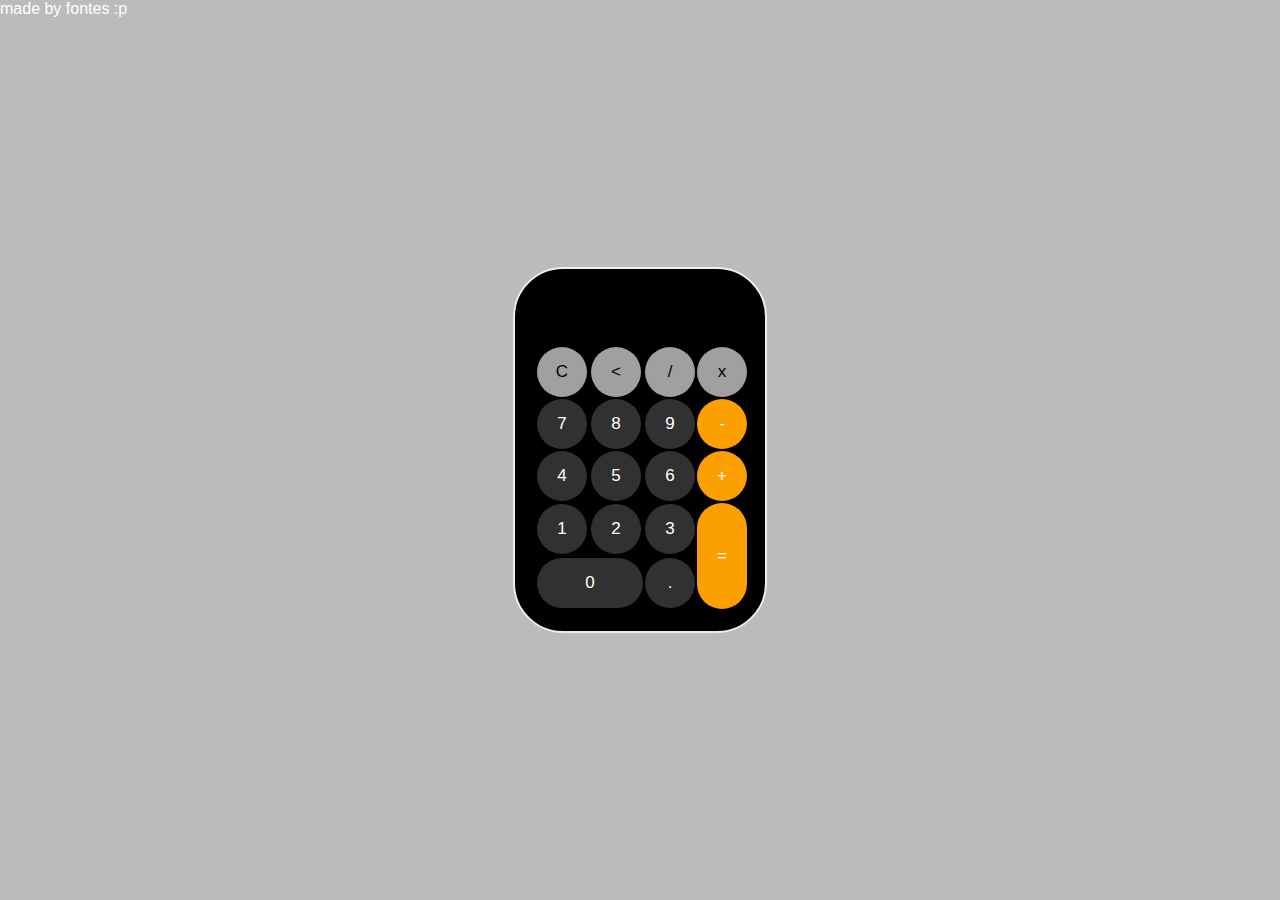
<file: calculadora.html>
<!DOCTYPE html>
<html lang="en">

<head>
    <meta charset="UTF-8">
    <meta name="viewport" content="width=device-width, initial-scale=1.0">
    <title>Document</title>
    <style>
        * {
            margin: 0;
            padding: 0;
            font-family: Arial;
        }

        .fundo {
            height: 100vb;
            background-color: #bbb;
            color: white;
        }

        .calculadora {
            position: absolute;
            top: 50%;
            left: 50%;
            transform: translate(-50%, -50%);
            border: 2px solid #ededed;
            border-radius: 50px;
            max-width: 210px;
            background-color: #000000;
            padding: 20px;
            padding-top: 70px;
        }

        button {
            border-radius: 100px;
            height: 50px;
            width: 50px;
            font-size: 17px;
            border: 0px;
        }

        .rgh {
            color: white;
            background-color: #fc9f00;
            cursor: pointer;
        }

        .up {
            color: black;
            background-color: #a0a0a0;
            cursor: pointer;
        }
        
        .btn {
            color: white;
            background-color: #313131;
            cursor: pointer;
        }

        .resultado {
            font-size: 2rem;
             text-align: right;
            color: #d2d2d2;
            padding-bottom: 6px;
            padding-right: 6px;
            max-width: 200px; /* Limita a largura máxima */
            overflow: hidden; /* Esconde o texto que ultrapassar a largura */
            white-space: nowrap; /* Impede que o texto vá para várias linhas */
            text-overflow: ellipsis; /* Adiciona "..." quando o texto ultrapassar a largura */
        }


        /*----Hover Styles----*/

        button:hover {
            transform: translate(-0.2px, -0.2px);
        }
    </style>
</head>

<body>
    <div class="fundo">
        <footer>made by fontes :p</footer>
        <div class="calculadora">
            <p id="resultado" class="resultado"></p>
            <table>
                <tr>
                    <td><button class="up" onclick="Clear()">C</button></td>
                    <td><button class="up" onclick="back()"><</button></td>
                    <td><button class="up" onclick="insert('/')">/</button></td>
                    <td><button class="up" onclick="insert('*')">x</button></td>
                </tr>
                <tr>
                    <td><button class="btn" onclick="insert('7')">7</button></td>
                    <td><button class="btn" onclick="insert('8')">8</button></td>
                    <td><button class="btn" onclick="insert('9')">9</button></td>
                    <td><button class="rgh" onclick="insert('-')">-</button></td>
                </tr>
                <tr>
                    <td><button class="btn" onclick="insert('4')">4</button></td>
                    <td><button class="btn" onclick="insert('5')">5</button></td>
                    <td><button class="btn" onclick="insert('6')">6</button></td>
                    <td><button class="rgh" onclick="insert('+')">+</button></td>
                </tr>
                <tr>
                    <td><button class="btn" onclick="insert('1')">1</button></td>
                    <td><button class="btn" onclick="insert('2')">2</button></td>
                    <td><button class="btn" onclick="insert('3')">3</button></td>
                    <td rowspan="2"><button class="rgh" style="height: 106px;" onclick="calcular()">=</button></td>
                </tr>
                <tr>
                    <td colspan="2"><button class="btn" style="width: 106px;" onclick="insert('0')">0</button></td>
                    <td><button class="btn" onclick="insert('.')">.</button></td>
                </tr>
            </table>
        </div>
    </div>
    <script>
function insert(num) {
    var numero = document.getElementById('resultado').innerHTML;
    var resultadoElement = document.getElementById('resultado');
    resultadoElement.innerHTML = numero + num;

    // Ajustar o tamanho da fonte com base no número de caracteres
    adjustFontSize();
}

function adjustFontSize() {
    var resultadoElement = document.getElementById('resultado');
    var length = resultadoElement.innerHTML.length;

    // Aumenta ou diminui o tamanho da fonte conforme o comprimento do texto
    if (length > 12) {
        resultadoElement.style.fontSize = "1.5rem"; // Menor fonte
    } else if (length > 8) {
        resultadoElement.style.fontSize = "1.8rem"; // Tamanho médio
    } else {
        resultadoElement.style.fontSize = "2rem"; // Fonte normal
    }
}


        function Clear()
        {
            document.getElementById('resultado').innerHTML = "";
        

        }

        function back()
        {
            var resultado = document.getElementById('resultado').innerHTML;
            document.getElementById('resultado').innerHTML = resultado.substring(0, resultado.length -1);
        }

        function calcular()
        {
            var resultado = document.getElementById('resultado').innerHTML;
            if(resultado)
        {
            document.getElementById('resultado').innerHTML = eval(resultado);
        }
        else
        {
            document.getElementById('resultado').innerHTML = "Você não digitou nada."
        }
        }
    </script>
</body>

</html>
</file>
